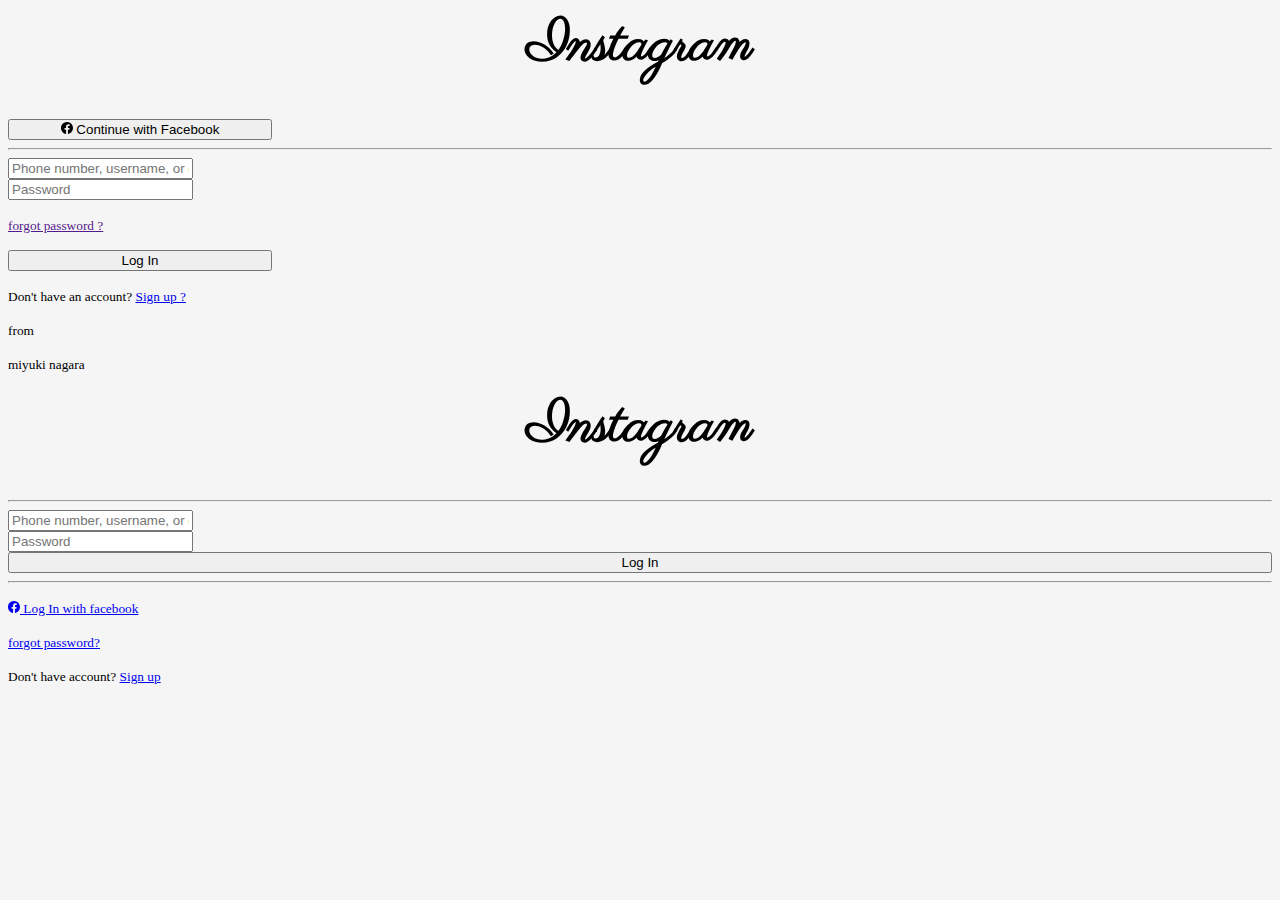
<file: instagram.html>
<!-- 
    @author : eka jaya nagara
    clone login view instagram 2021, by default i used bootstrap framework for responsive web view
    icon using bootstrap. font used google font parisienne
 -->
 <!DOCTYPE html>
 <html lang="en">
 
 <head>
     <meta charset="UTF-8" />
     <meta http-equiv="X-UA-Compatible" content="IE=edge" />
     <meta name="viewport" content="width=device-width, initial-scale=1.0" />
     <title>instagram login</title>
     <link href="https://cdn.jsdelivr.net/npm/bootstrap@5.0.0-beta3/dist/css/bootstrap.min.css" rel="stylesheet"
         integrity="sha384-eOJMYsd53ii+scO/bJGFsiCZc+5NDVN2yr8+0RDqr0Ql0h+rP48ckxlpbzKgwra6" crossorigin="anonymous" />
 
     <style>
         @import url('https://fonts.googleapis.com/css?family=Parisienne&display=swap');
         .btn-long {
             width: 16.5rem;
         }
 
         .btn-dektop {
             width: 100%;
         }
 
         .title {
             font-size: 35px;
             font-family: 'Parisienne', cursive;
             font-size: 3.5em;
             font-weight: bold;
             display: block;
             margin: 0 auto 35px;
             text-align: center;
         }
 
         body {
             background-color: whitesmoke;
         }
 
         .mobile {
             width: 100vw;
             height: 100vh;
         }
     </style>
 </head>
 
 <body>
     <div class="container px-5 py-4 mt-4 d-md-none">
         <div class="row">
             <div class="col-sm">
                 <h1 class="text-center title">Instagram</h1>
             </div>
         </div>
         <div class="row">
             <div class="col-sm d-flex justify-content-center">
                 <div class="mt-3 py-2 ">
                     <button class="btn btn-sm btn-primary btn-long">
                         <svg xmlns="http://www.w3.org/2000/svg" width="12" height="12" fill="currentColor"
                             class="bi bi-facebook mb-1" viewBox="0 0 16 16">
                             <path
                                 d="M16 8.049c0-4.446-3.582-8.05-8-8.05C3.58 0-.002 3.603-.002 8.05c0 4.017 2.926 7.347 6.75 7.951v-5.625h-2.03V8.05H6.75V6.275c0-2.017 1.195-3.131 3.022-3.131.876 0 1.791.157 1.791.157v1.98h-1.009c-.993 0-1.303.621-1.303 1.258v1.51h2.218l-.354 2.326H9.25V16c3.824-.604 6.75-3.934 6.75-7.951z" />
                         </svg>
                         Continue with Facebook
                     </button>
                 </div>
             </div>
         </div>
         <div class="row">
             <div class="col-sm">
                 <hr>
             </div>
         </div>
         <div class="row">
             <div class="col-sm">
                 <div class="mt-3">
                     <input class="form-control form-control-sm" type="text"
                         placeholder="Phone number, username, or email" aria-label="Phone number, username, or email">
                 </div>
                 <div class="mt-3">
                     <input class="form-control form-control-sm" type="password" placeholder="Password"
                         aria-label="Password">
                 </div>
             </div>
         </div>
         <div class="row">
             <div class="col-sm">
                 <div class="mt-3">
                     <p class="text-end"><a href=""> <small> forgot password ?</small></a></p>
                 </div>
             </div>
         </div>
         <div class="row">
             <div class="col-sm d-flex justify-content-center">
                 <div class="mt-3">
                     <button class="btn btn-sm btn-primary btn-long">
                         Log In
                     </button>
                 </div>
             </div>
         </div>
         <div class="row">
             <div class="col-sm">
                 <div class="mt-3">
                     <p class="text-center"><small> Don't have an account? <a href="#"> Sign up ?</a></small></p>
                 </div>
             </div>
         </div>
         <div class="row">
             <div class="col-sm">
                 <div class="mt-5">
                     <p class="text-center"><small> from</small></p>
                     <p class="text-center"><small> miyuki nagara</small></p>
                 </div>
             </div>
         </div>
     </div>
 
     <!-- desktop -->
     <div class="container px-5 py-4 mt-4 d-md-block d-none">
         <div class="row d-flex justify-content-center">
             <dov class="col-4">
                 <div class="card">
                     <div class="card-body">
                         <div class="container">
                             <div class="row">
                                 <div class="col-md-12">
                                     <h1 class="text-center  title">Instagram</h1>
                                 </div>
                             </div>
                             <div class="row">
                                 <div class="col">
                                     <hr>
                                 </div>
                             </div>
                             <div class="row">
                                 <div class="col">
                                     <div class="mt-3">
                                         <input class="form-control form-control-sm" type="text"
                                             placeholder="Phone number, username, or email"
                                             aria-label="Phone number, username, or email">
                                     </div>
                                     <div class="mt-3">
                                         <input class="form-control form-control-sm" type="password"
                                             placeholder="Password" aria-label="Password">
                                     </div>
                                 </div>
                             </div>
                             <div class="row d-flex">
                                 <div class="col">
                                     <div class="mt-3">
                                         <button class="btn btn-sm btn-primary text-center text-white btn-dektop">
                                             Log In
                                         </button>
                                     </div>
                                 </div>
                             </div>
                             <div class="row">
                                 <div class="col">
                                     <hr>
                                 </div>
                             </div>
                             <div class="row">
                                 <div class="col">
                                     <p class="text-center">
                                         <small>
                                             <a href="#">
                                                 <svg xmlns="http://www.w3.org/2000/svg" width="12" height="12"
                                                     fill="currentColor" class="bi bi-facebook mb-1" viewBox="0 0 16 16">
                                                     <path
                                                         d="M16 8.049c0-4.446-3.582-8.05-8-8.05C3.58 0-.002 3.603-.002 8.05c0 4.017 2.926 7.347 6.75 7.951v-5.625h-2.03V8.05H6.75V6.275c0-2.017 1.195-3.131 3.022-3.131.876 0 1.791.157 1.791.157v1.98h-1.009c-.993 0-1.303.621-1.303 1.258v1.51h2.218l-.354 2.326H9.25V16c3.824-.604 6.75-3.934 6.75-7.951z" />
                                                 </svg>
                                                 Log In with facebook
                                             </a>
                                         </small>
                                     </p>
                                     <p class="text-center"> <small> <a href="#"> forgot password? </a></small></p>
                                 </div>
                             </div>
                         </div>
                     </div>
                 </div>
                 <div class="card mt-2">
                     <div class="card-body">
                         <p class="text-center"><small> Don't have account? <a href="#"> Sign up</a> </small> </p>
                     </div>
                 </div>
             </dov>
         </div>
     </div>
 
     <script src="https://cdn.jsdelivr.net/npm/bootstrap@5.0.0-beta3/dist/js/bootstrap.bundle.min.js"
         integrity="sha384-JEW9xMcG8R+pH31jmWH6WWP0WintQrMb4s7ZOdauHnUtxwoG2vI5DkLtS3qm9Ekf"
         crossorigin="anonymous"></script>
 </body>
 
 </html>
</file>
